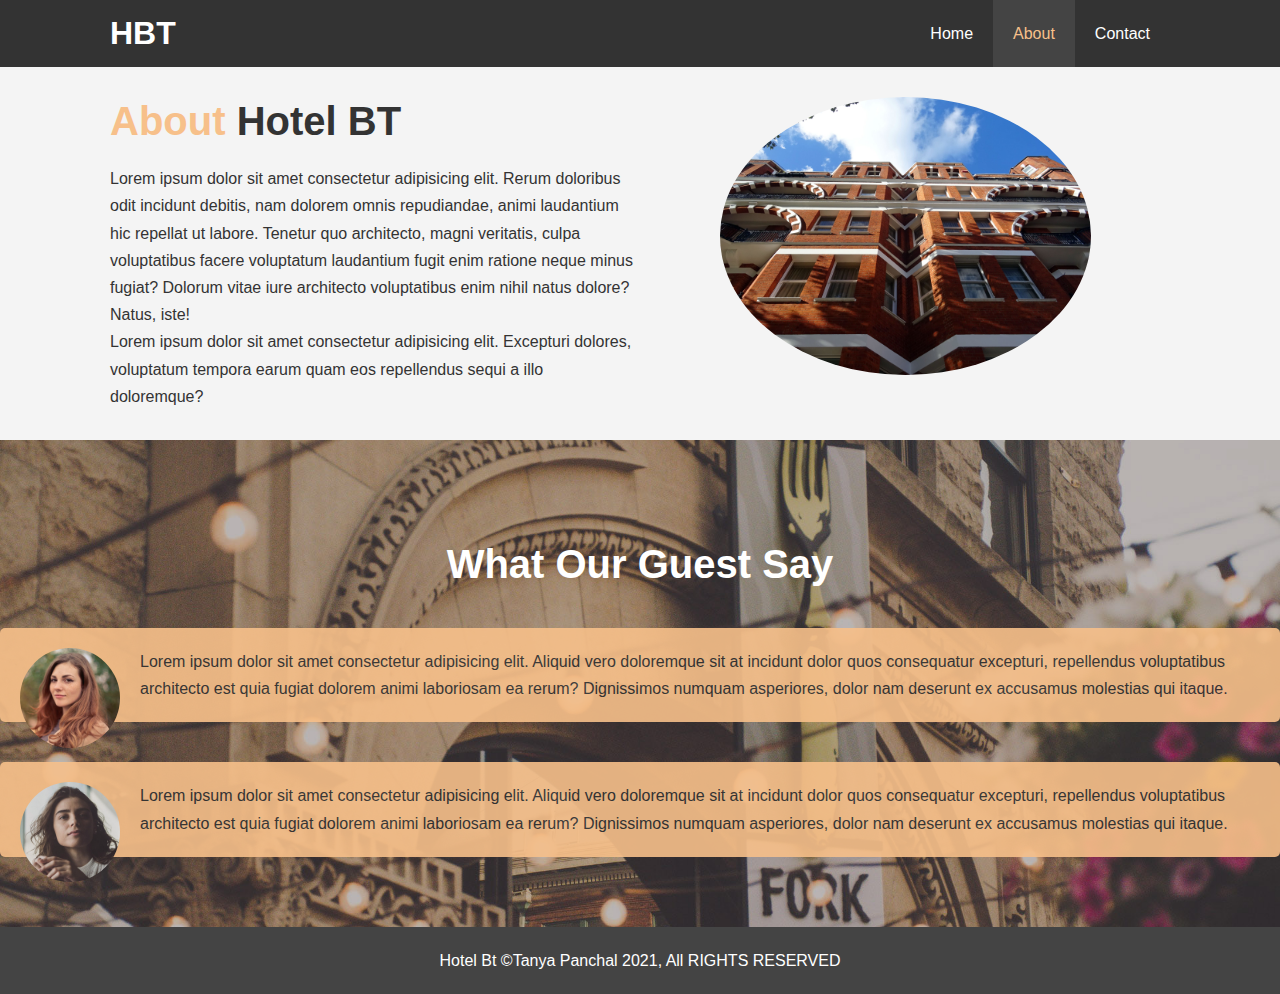
<file: about.html>
<!DOCTYPE html>
<html lang="en">
<head>
    <meta charset="UTF-8">
    <meta http-equiv="X-UA-Compatible" content="IE=edge">
    <meta name="viewport" content="width=device-width, initial-scale=1.0">
    <meta name="Description" content="welcpme to the extraordinary hotel in Mumbai">
    <meta name="keyword" content="hotel, best hotel,hotel in mumbai">
    
    <link rel="stylesheet" href="css/style.css">
    <link rel="stylesheet" media="screen and (max-width: 768px)" href="css/mobile.css">
    
    <title>Hotel BT| About</title>

</head>
<body>
    <header>
        <nav id="navbar"> 
            <div class="container">
                 <h1 class="logo"><a href="index.style">HBT</a></h1>
                 <ul>
                  <li> <a  href="index.html">Home</a> </li>
                  <li> <a  class="current" href="about.html">About</a> </li>
                  <li> <a href="contact.html">Contact</a> </li>
       
               
                  </ul>
                </div>
       </nav> 
       
       
     </header>
     <section id="about-info " class="bg-light py-3">
         <div class="container">
             <div class="info-left">
                 <h1 class="l-heading">
                     <span class="text-primary ">About</span>
                     Hotel BT
                 </h1>
                 <p>Lorem ipsum dolor sit amet consectetur adipisicing elit. Rerum doloribus odit incidunt debitis, nam dolorem omnis repudiandae, animi laudantium hic repellat ut labore. Tenetur quo architecto, magni veritatis, culpa voluptatibus facere voluptatum laudantium fugit enim ratione neque minus fugiat? Dolorum vitae iure architecto voluptatibus enim nihil natus dolore? Natus, iste!</p>
                 <p>Lorem ipsum dolor sit amet consectetur adipisicing elit. Excepturi dolores, voluptatum tempora earum quam eos repellendus sequi a illo doloremque?</p>

             </div>
               <div class="info-right ">
                   <img src="./img/photo-2.jpg" alt="Hotel">
               </div> 
         </div>

     </section>
     <section id="testimonials" class="py-3">
         <div id="container">
             <h2 class="l-heading">What Our Guest Say</h2>
             <div class="testimonial bg-primary">
                 <img src="./img/person-1.jpg" alt="samantha">
                 <p>Lorem ipsum dolor sit amet consectetur adipisicing elit. Aliquid vero doloremque sit at incidunt dolor quos consequatur excepturi, repellendus voluptatibus architecto est quia fugiat dolorem animi laboriosam ea rerum? Dignissimos numquam asperiores, dolor nam deserunt ex accusamus molestias qui itaque.</p>

             </div>
             <div class="testimonial bg-primary">
                <img src="./img/person-2.jpg" alt="samantha">
                <p>Lorem ipsum dolor sit amet consectetur adipisicing elit. Aliquid vero doloremque sit at incidunt dolor quos consequatur excepturi, repellendus voluptatibus architecto est quia fugiat dolorem animi laboriosam ea rerum? Dignissimos numquam asperiores, dolor nam deserunt ex accusamus molestias qui itaque.</p>

            </div>
         </div>
     </section>
      
        <footer id="main-footer">
            <p>
                Hotel Bt &copy;Tanya Panchal 2021, All RIGHTS RESERVED 
            </p>
        </footer>
     

</body>
</html>
</file>
<file: css/mobile.css>
#navbar .logo{
    float:none;
    text-align: center;
}

 #navbar ul , #navbar ul li{
    float:none;
 }
 #navbar ul li a{
     padding: 5px;
     border-bottom: #444 dotted 1px;
 }
 /* home info */
 #home-info .info-img{

    float: none;
    width: 100%;
   
 }
 #home-info .info-content{
    float: center;
    width: 100%;
    
}
/* boxes */
.box{
    float: none;
    width: 100%;
}
/* About */

.info-right , .info-left{
    float: none;
    width:100%
}
.info-right
{
    margin-top: 30px;
}
.l-heading{

    text-align: center;
}
/* contact */
#contact-info .box{
    border-bottom: #444 dotted 1px;
}
</file>
<file: css/style.css>
/* reset */
*{
    margin:0;
    padding:0;
    box-sizing: border-box;
}
html,body{
    font-family:'Segoe UI', Tahoma, Geneva, Verdana, sans-serif;
    line-height: 1.7em;
}
.container{
    margin:auto;
    max-width: 1100px;
    overflow:auto;
    padding: 0 20px;
}
a{
    color:#333;
    text-decoration: none;
}
h1,h2,h3{
    padding-bottom: 20px;
}
#navbar{
    background-color: #333;
    color:white;
    overflow:auto;
    
}
#navbar a{
    color:#fff;
   
   
}
#navbar h1{
    float:left;
    padding-top: 20px;
}
#navbar ul{
    list-style: none;
    float: right;
}
#navbar ul li{
    float:left;
}
#navbar ul li a{
    display: block;
    padding:20px;
    text-align: center;
}
#navbar a:hover, 
#navbar a.current{
    color: #f7c08a;
    background-color:#444;
}
#showcase{
    background: url("../img/showcase.jpg") no-repeat center center/cover;
    height:600px;
}
.showcase-content{
    text-align: center;
    padding-top: 170px;
    color:#fff;
}
.showcase-content h1{
    font-size: 60px;
    line-height: 1.2em;
}
.text-primary{
    color:#f7c08a;
}
.lead{
    font-size: 20px;
}
.showcase-content p{
    padding-bottom: 20px;
}
.btn{
    display: inline-block;
    padding:20px 30px;
    color:#fff;
    background-color: #333;
    font-size: 18px;
    border:none;
    cursor:pointer;
}
.btn:hover{
    background-color: #f7c08a;
    color:#333;
}
.btn-light{
    background:#f0e8e8;
    color:#333;
    
}
.bg-dark{
    background: #333;
    
    color:#fff;
}
.bg-primary{
    background-color: #f7c08a;
    color:#333;
   
}
.bg-light{
    background-color: #f4f4f4;
    color:#333;
    
}
#home-info{
    height: 400px;
}
#home-info .info-img{
    background: url('../img/photo-1.jpg')no-repeat;
    float: left;
    width: 50%;
    min-height: 100%;
}
    

#home-info .info-content{
    float:right;
    height: 100%;
    width: 50%;
  
    padding:50px 30px;
    overflow: hidden;
    background-color:#333;
    color:#f0e8e8; 
    text-align: center;
   
}

#home-info .info-content p{
    padding-bottom: 30px;
}
    /*Features  */
    .box{
        float : left;
        width:33.3%;
        padding:50px;
        text-align: center;
    }
    .box i{
        margin-bottom: 10px;
    }
    .box #bg-dark{
        background-color: #333;
    }
    #main-footer{
        text-align: center;
        background: #444;
        color:#fff;
        padding:20px;
    }
    
.clr{
    clear:both;
}
/* about */
 .info-right{
    float: right;
    width:50%;
    min-height: 100%;
}
  .info-right img
{
    width:70%;
    display: block;
    margin:auto;
    border-radius: 50%;
}
.info-left{
    float:left;
    width:50%;
    min-height: 100;
}
/* padding */
.py-1 {padding:10px 0;}
.py-2 {padding:20px 0;}
.py-3 {padding:30px 0;}
 .l-heading{
     font-size: 40px;
     line-height: 1.2;
 }
 #testimonials{
     height:100%;
     background: url('../img/test-bg.jpg')no-repeat center center/cover;
     padding-top: 100px;
 }
 #testimonials h2{
     color:#fff;
     text-align: center;
     padding-bottom: 40px;
    
 }
 #testimonials .testimonial img{
     width:100px;
     float:left;
     margin-right: 20px;
     border-radius: 50%;
 }
 #testimonials .testimonial{
     padding:20px;
     margin-bottom: 40px;
     border-radius: 5px;
     opacity: 0.9;
 }
 /* contact form */
 #contact-form .form-group{
     margin-bottom: 20px;
 }
 #contact-form label{
     display: block;
     margin-bottom: 5px;
 }
 #contact-form input,
 #contact-form textarea{
     width:100%;
     padding:10px;
     border: 1px #ddd solid;
 }
 #contact-form textarea{
     height:200px;
 }
 #contact-form input:focus,
 #contact-form textarea:focus{
     outline:none;
     border-color:#f7c08a;
 }
</file>
